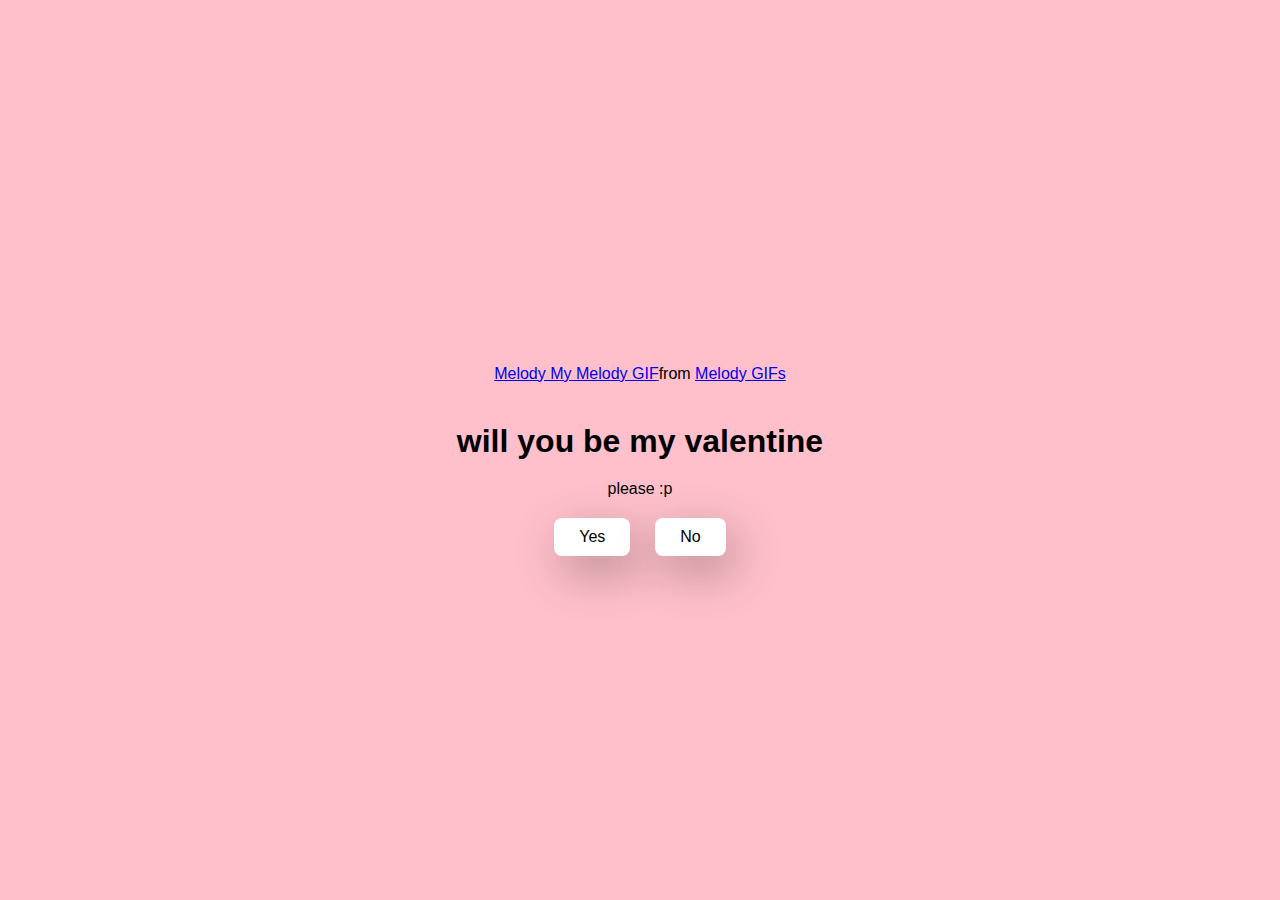
<file: index.html>
<!DOCTYPE html>
<html lang="en">
<head>
    <meta charset="UTF-8">
    <meta name="viewport" content="width=device-width, initial-scale=1.0">
    <title>ASK JAMAICA OUT</title>
    <link rel="stylesheet" href="style.css">
</head>
<body>
    <div class="container">
        <div class="tenor-gif-embed" data-postid="12308912" data-share-method="host" data-aspect-ratio="1.36792" data-width="100%"><a href="https://tenor.com/view/melody-my-melody-sad-cute-teary-gif-12308912">Melody My Melody GIF</a>from <a href="https://tenor.com/search/melody-gifs">Melody GIFs</a></div> <script type="text/javascript" async src="https://tenor.com/embed.js"></script>
        <H1>will you be my valentine</H1>
        <p>please :p </p>

        <div class="btn">
            <a href="yes1.html">Yes</a>
            <a href="no1.html">No</a>

        </div>
    </div>


    
</body>
</html>
</file>
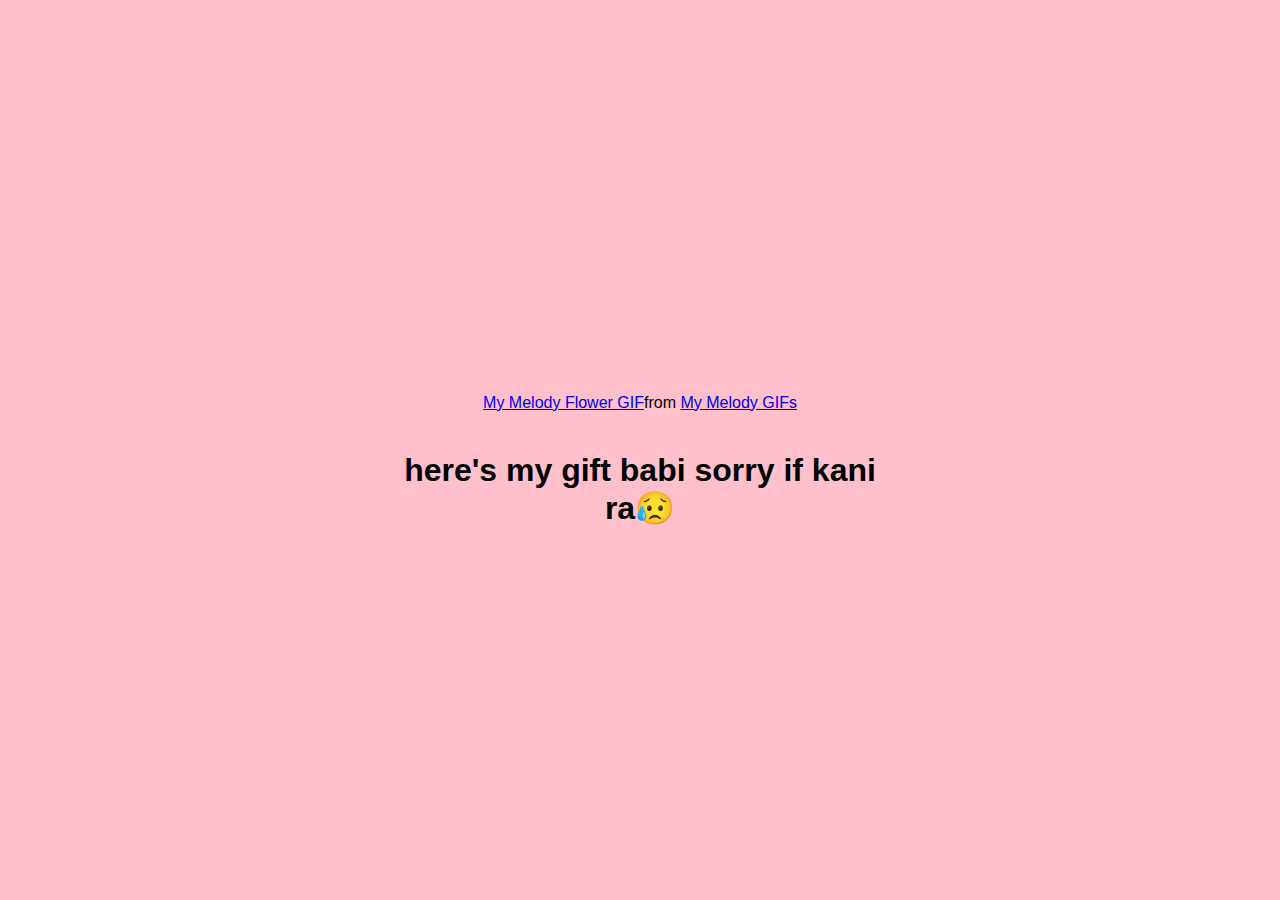
<file: flowers .html>
<!DOCTYPE html>
<html lang="en">
<head>
    <meta charset="UTF-8">
    <meta name="viewport" content="width=device-width, initial-scale=1.0">
    <title>ASK JAMAICA OUT</title>
    <link rel="stylesheet" href="style.css">
</head>
<body>
    <div class="container">
        <div class="tenor-gif-embed" data-postid="8714230" data-share-method="host" data-aspect-ratio="0.8" data-width="100%"><a href="https://tenor.com/view/my-melody-flower-cute-gif-8714230">My Melody Flower GIF</a>from <a href="https://tenor.com/search/my+melody-gifs">My Melody GIFs</a></div> <script type="text/javascript" async src="https://tenor.com/embed.js"></script>
        <H1>here's my gift babi sorry if kani ra😥
        </h1>
        
    </div>


    
</body>
</html>
</file>
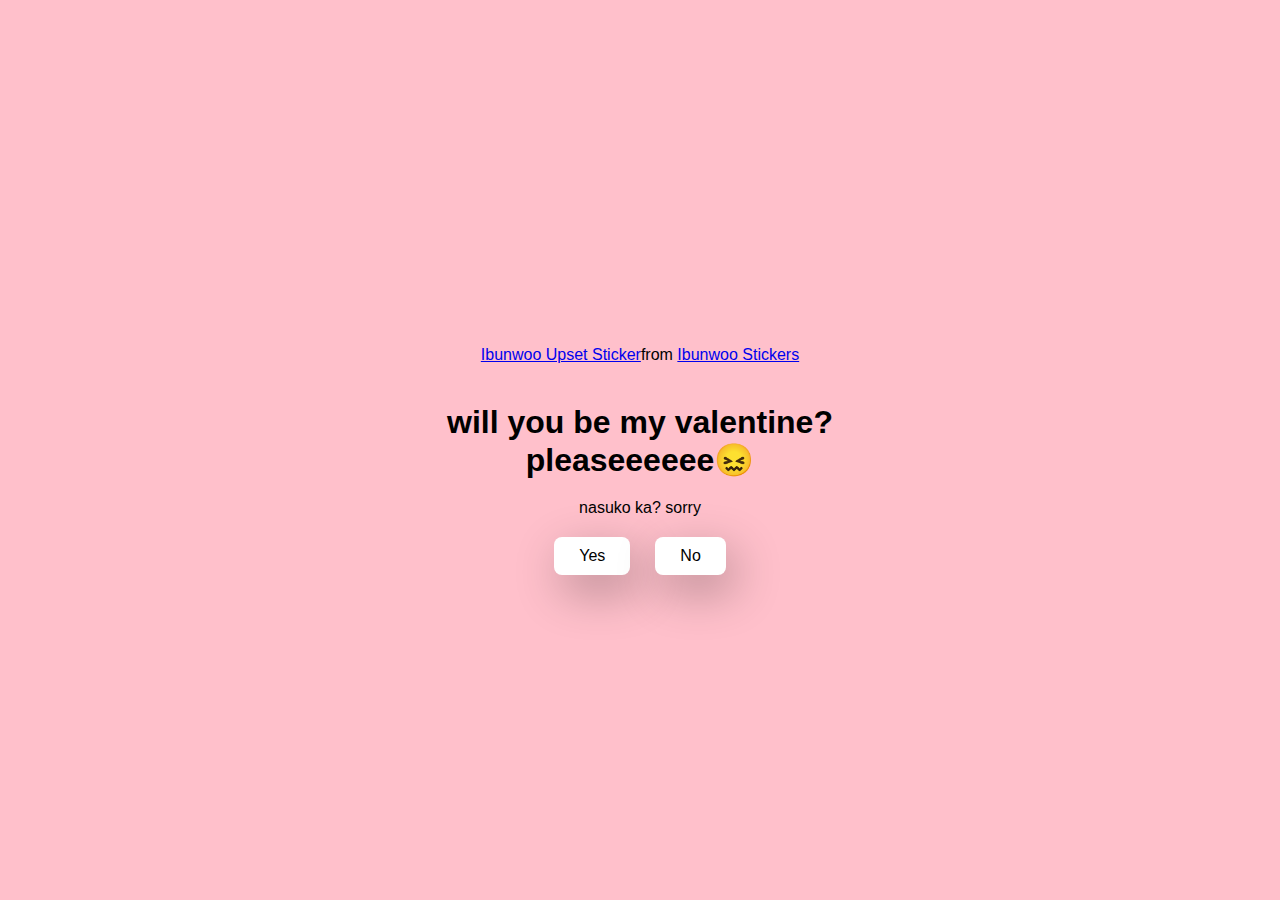
<file: no1.html>
<!DOCTYPE html>
<html lang="en">
<head>
    <meta charset="UTF-8">
    <meta name="viewport" content="width=device-width, initial-scale=1.0">
    <title>ASK JAMAICA OUT</title>
    <link rel="stylesheet" href="style.css">
</head>
<body>
    <div class="container">
        <div class="tenor-gif-embed" data-postid="23712052" data-share-method="host" data-aspect-ratio="1.15523" data-width="100%"><a href="https://tenor.com/view/ibunwoo-upset-sad-my-melody-gif-23712052">Ibunwoo Upset Sticker</a>from <a href="https://tenor.com/search/ibunwoo-stickers">Ibunwoo Stickers</a></div> <script type="text/javascript" async src="https://tenor.com/embed.js"></script>
        <H1>will you be my valentine? pleaseeeeee😖</H1>
        <p>nasuko ka? sorry </p>

        <div class="btn">
            <a href="yes1.html">Yes</a>
            <a href="no2.html">No</a>

        </div>
    </div>


    
</body>
</html>
</file>
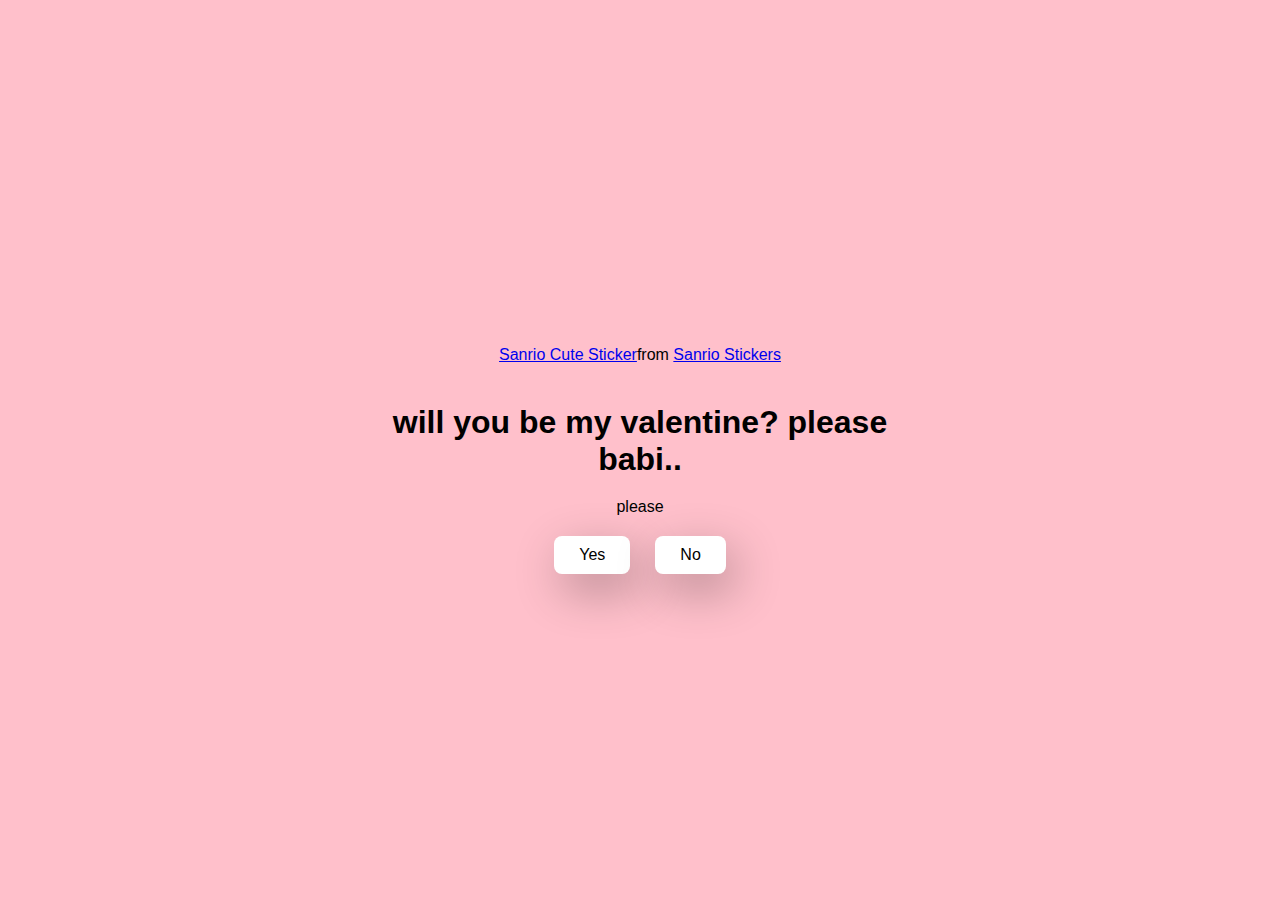
<file: no2.html>
<!DOCTYPE html>
<html lang="en">
<head>
    <meta charset="UTF-8">
    <meta name="viewport" content="width=device-width, initial-scale=1.0">
    <title>ASK JAMAICA OUT</title>
    <link rel="stylesheet" href="style.css">
</head>
<body>
    <div class="container">
        <div class="tenor-gif-embed" data-postid="27290172" data-share-method="host" data-aspect-ratio="1.20755" data-width="100%"><a href="https://tenor.com/view/sanrio-cute-melody-gif-27290172">Sanrio Cute Sticker</a>from <a href="https://tenor.com/search/sanrio-stickers">Sanrio Stickers</a></div> <script type="text/javascript" async src="https://tenor.com/embed.js"></script>        
        <H1>will you be my valentine? please babi..</H1>
        <p>please </p>

        <div class="btn">
            <a href="yes1.html">Yes</a>
            <a href="no3.html">No</a>

        </div>
    </div>


    
</body>
</html>
</file>
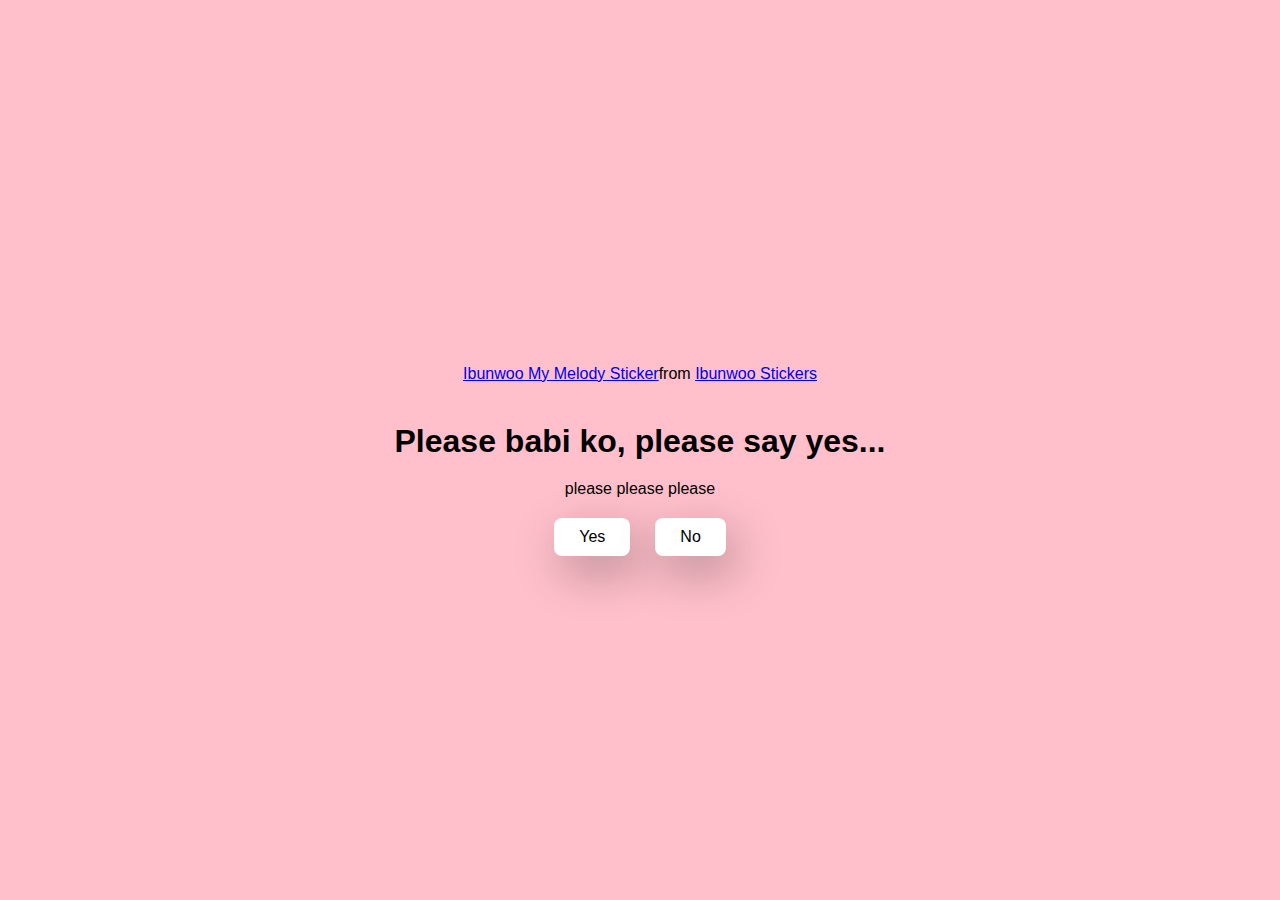
<file: no3.html>
<!DOCTYPE html>
<html lang="en">
<head>
    <meta charset="UTF-8">
    <meta name="viewport" content="width=device-width, initial-scale=1.0">
    <title>ASK JAMAICA OUT</title>
    <link rel="stylesheet" href="style.css">
</head>
<body>
    <div class="container">
        <div class="tenor-gif-embed" data-postid="23712049" data-share-method="host" data-aspect-ratio="1.40969" data-width="100%"><a href="https://tenor.com/view/ibunwoo-my-melody-confused-gif-23712049">Ibunwoo My Melody Sticker</a>from <a href="https://tenor.com/search/ibunwoo-stickers">Ibunwoo Stickers</a></div> <script type="text/javascript" async src="https://tenor.com/embed.js"></script>        
        <H1>Please babi ko, please say yes...</H1>
        <p>please please please </p>

        <div class="btn">
            <a href="yes1.html">Yes</a>
            <a href="#" id="move-random">No</a>
        </div>
    </div>

    


    <script src="script.js"></script>
</body>
</html>
</file>
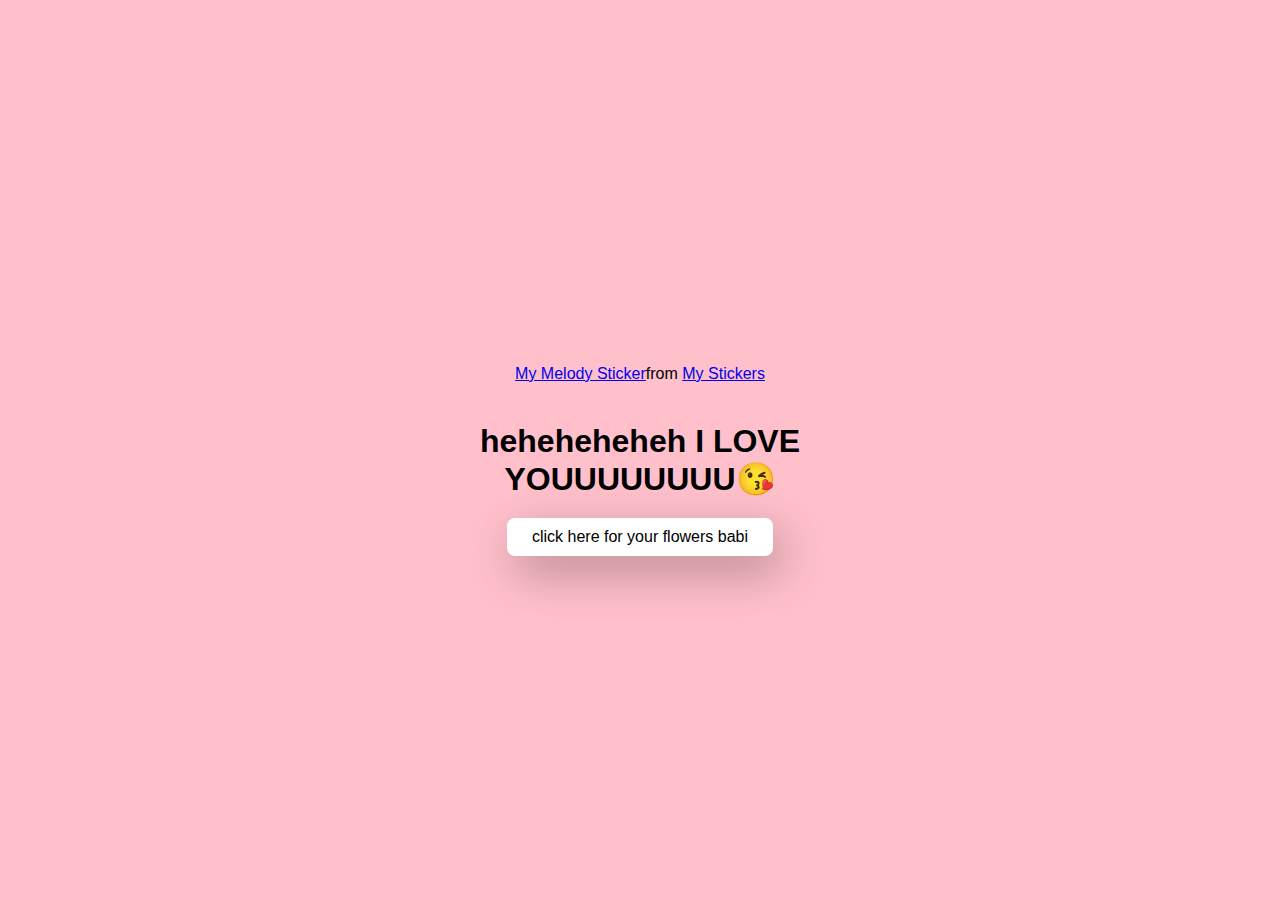
<file: yes1.html>
<!DOCTYPE html>
<html lang="en">
<head>
    <meta charset="UTF-8">
    <meta name="viewport" content="width=device-width, initial-scale=1.0">
    <title>ASK JAMAICA OUT</title>
    <link rel="stylesheet" href="style.css">
</head>
<body>
    <div class="container">
        <div class="tenor-gif-embed" data-postid="27390913" data-share-method="host" data-aspect-ratio="1" data-width="100%"><a href="https://tenor.com/view/my-melody-gif-27390913">My Melody Sticker</a>from <a href="https://tenor.com/search/my-stickers">My Stickers</a></div> <script type="text/javascript" async src="https://tenor.com/embed.js"></script>
        <H1>heheheheheh I LOVE YOUUUUUUUU😘</H1>
        
        <div class="btn">
            <a href="flowers .html">click here for your flowers babi</a>
    </div>


    
</body>
</html>
</file>
<file: style.css>
*{
    margin: 0;
    padding: 0;
    box-sizing: border-box;
    font-family: sans-serif;

}

body{
    width: 100%;
    min-height: 100vh;
    display: flex;
    justify-content: center;
    align-items: center;
    background-color: pink;

}

.container{
    display: flex;
    flex-direction: column;
    text-align: center;
    align-items: center;
    gap: 20px;
    max-width: 500px;
    margin: 20px;


}

.container .tenor-gif-embed{
    margin: 20px;
}

.container .btn {

    display: flex;
    gap: 25px;
}

.btn a {
    text-decoration: none;
    color: black;
    background-color: white;
    padding: 10px 25px;
    border-radius: 8px;
    box-shadow: 0.5rem 1rem 3rem hsl(0, 0%, 0%, 0.3 );


}
</file>
